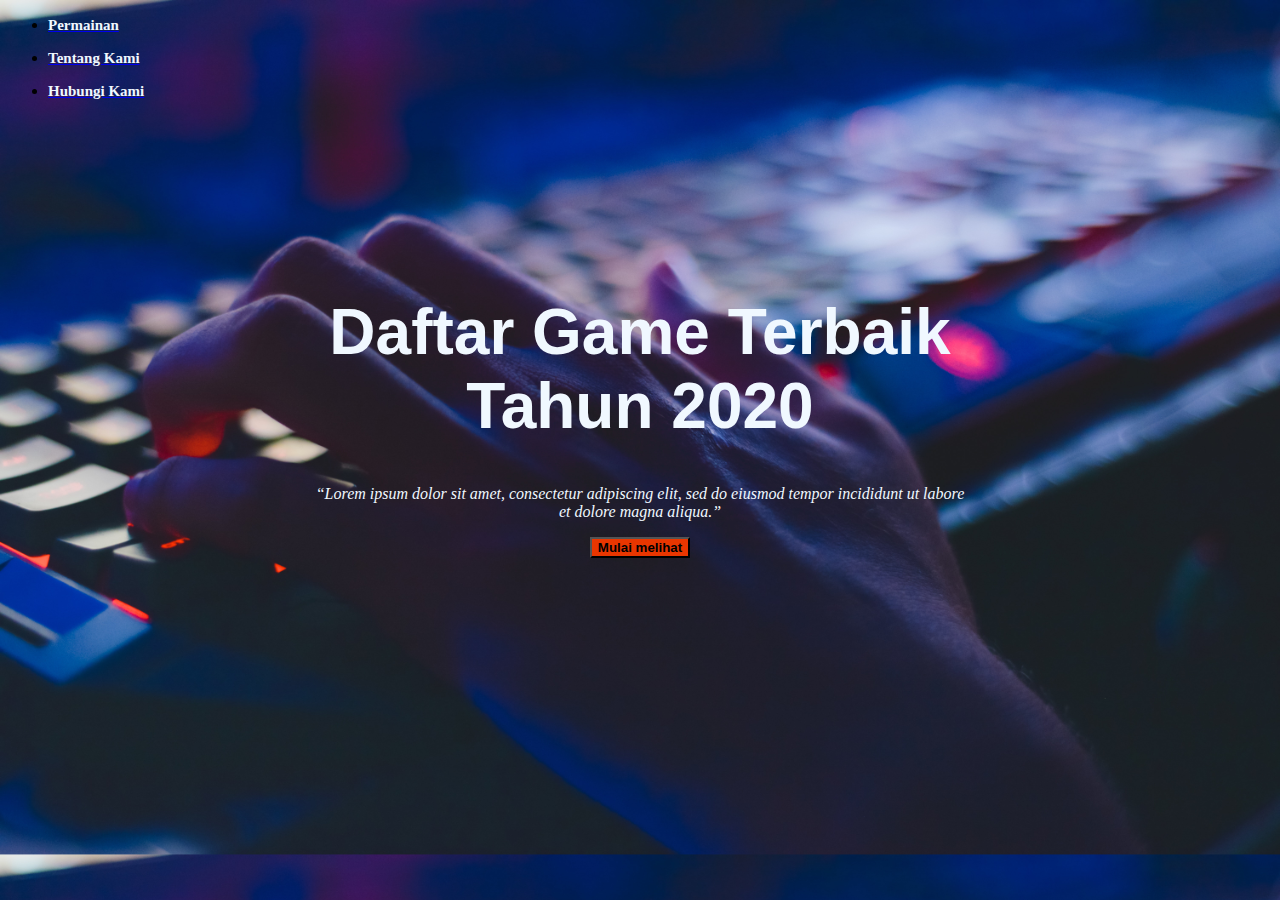
<file: index.html>
<!DOCTYPE html>
<html lang="en">

<head>
  <meta charset="UTF-8">
  <meta http-equiv="X-UA-Compatible" content="IE=edge">
  <meta name="viewport" content="width=device-width, initial-scale=1.0">
  <link rel="stylesheet" href="styles.css">
  <title>Beranda</title>

  <!-- bootstrap -->
  <link href="https://cdn.jsdelivr.net/npm/bootstrap@5.0.2/dist/css/bootstrap.min.css" rel="stylesheet"
    integrity="sha384-EVSTQN3/azprG1Anm3QDgpJLIm9Nao0Yz1ztcQTwFspd3yD65VohhpuuCOmLASjC" crossorigin="anonymous">
<!-- 
  <script src="https://code.jquery.com/jquery-3.2.1.slim.min.js"
    integrity="sha384-KJ3o2DKtIkvYIK3UENzmM7KCkRr/rE9/Qpg6aAZGJwFDMVNA/GpGFF93hXpG5KkN" crossorigin="anonymous">
  </script>
  <script src="https://cdnjs.cloudflare.com/ajax/libs/popper.js/1.12.9/umd/popper.min.js"
    integrity="sha384-ApNbgh9B+Y1QKtv3Rn7W3mgPxhU9K/ScQsAP7hUibX39j7fakFPskvXusvfa0b4Q" crossorigin="anonymous">
  </script>
  <script src="https://maxcdn.bootstrapcdn.com/bootstrap/4.0.0/js/bootstrap.min.js"
    integrity="sha384-JZR6Spejh4U02d8jOt6vLEHfe/JQGiRRSQQxSfFWpi1MquVdAyjUar5+76PVCmYl" crossorigin="anonymous">
  </script> -->

  <!-- font -->
  
</head>

<body>
  <section id="navigation">
    <ul class="nav justify-content-center ">
      <li class="nav-item">
        <a class="nav-link " href="./games/games.html">
          <p class="nama-navbar">Permainan</p>
        </a>
      </li>
      <li class="nav-item">
        <a class="nav-link" href="#">
          <p class="nama-navbar">Tentang Kami</p>
        </a>
      </li>
      <li class="nav-item">
        <a class="nav-link" href="#">
          <p class="nama-navbar">Hubungi Kami</p>
        </a>
      </li>
    </ul>
  </section>
  <section id="judul-games">
    <div class="judul-games">
      <h1 class="nama-awal">
        <strong>Daftar Game Terbaik Tahun 2020</strong>
      </h1>
      <p class="desk-awal">
        “Lorem ipsum dolor sit amet, consectetur adipiscing elit, sed do eiusmod tempor incididunt ut labore et dolore
        magna aliqua.”
      </p>
      <a href="./games/games.html"> <button type="button" class="btn text-white"> <strong>Mulai melihat</strong></button></a>
    </div>
  </section>
  
</body>
</html>
</file>
<file: styles.css>
body {
    background-image: url(background-foto.jpg);
    background-size: cover;
    /* background-position: bottom; */
    /* background-repeat:no-repeat ; */
    /* background-color: blue; */

}

/* navigation styles */

.navigation {
    margin-top: 10px;
}

.nama-navbar {
    /* color: #e93600; */

    color: aliceblue;
    margin-top: 5px;
    /* text-decoration: aliceblue; */
    font-size: 15px;
    font-weight: bold;
}

.nama-navbar:hover {
    /* color:rgb(252, 137, 6); */
    color: #e93600;
}

.btn {
    background-color: #e93600 !important;

}

.btn:hover {
    transform: scale(1.1);
    transition:1s;

}

#judul-games {
    color: aliceblue;
    text-align: center;
    width: 660px;
    margin: auto;
    margin-top: 10%;
    /* background-color: rgb(0,0,0,0.4);
    backdrop-filter: blur(3px);
    border-radius: 3%; */
    padding: 2% 2% 2% 2%;
}

/* #judul-games:hover{
    transform: scale(1.1);
} */
.nama-awal {
    font-size: 4rem;
    font-family: 'Franklin Gothic Medium', 'Arial Narrow', Arial, sans-serif;
}

.desk-awal {
    font-style: italic;
}

.carousel-inner1 {
    width: 200px;
    height: 200px;
    background-color: aqua;
}

.carousel-inner1 {
    width: 200px;
    height: 200px;
    background-color: rgb(63, 27, 221);
}

.background-img-games {
    background-image: url(pubg.jpg);
    width: auto;
    height: 400px;
}
</file>
